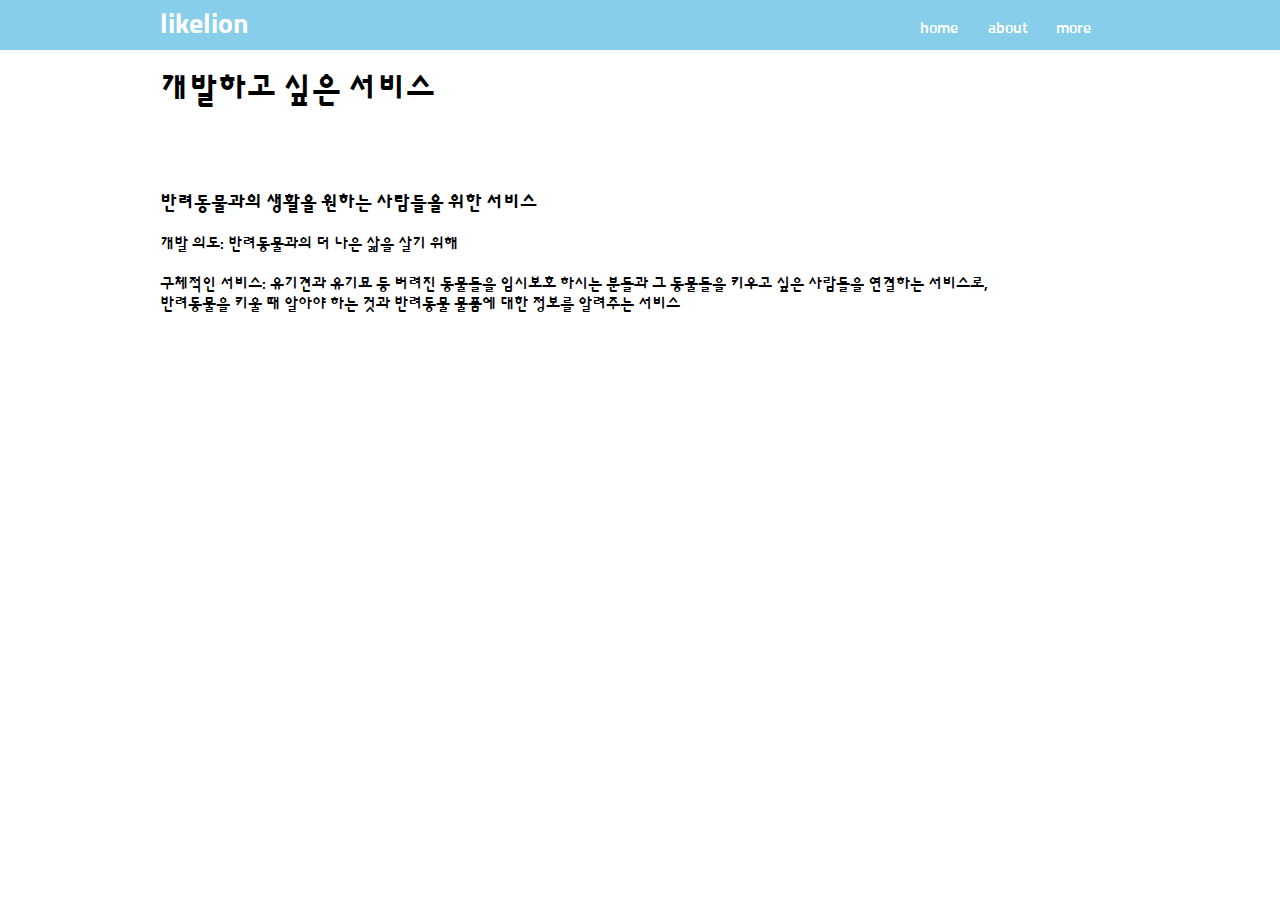
<file: more.html>
<!DOCTYPE html>
<html>
    <head>
        <title>자기소개</title>
        <link rel="stylesheet" href="style.css">
        <link href="https://fonts.googleapis.com/css?family=Sunflower:300&display=swap" rel="stylesheet"> 
    </head>
    <body>
        <nav>
            <div class="container">
                <h1>likelion</h1>
                <ul>
                    <li><a href="more.html">more</a></li>
                    <li><a href="about.html">about</a></li>
                    <li><a href="index.html">home</a></li>
                </ul>
            </div>
        </nav>
        <section>
            <div class="container">
                <h1>개발하고 싶은 서비스</h1><br><br>
                <h3>반려동물과의 생활을 원하는 사람들을 위한 서비스</h3>
                <p>개발 의도: 반려동물과의 더 나은 삶을 살기 위해 <br><br>
                     구체적인 서비스: 유기견과 유기묘 등 버려진 동물들을 임시보호 하시는 분들과 
                                     그 동물들을 키우고 싶은 사람들을 연결하는 서비스로,<br> 반려동물을 키울 때 알아야 하는 것과
                                     반려동물 물품에 대한 정보를 알려주는 서비스
                </p>
            </div>
        </section>
    </body>
</html>
</file>
<file: style.css>
body{
    margin: 0px;
    border: 0px;
    padding: 0px;
}

.container {
    width: 960px;
    margin: 0 auto;
}

nav{
    height: 50px;
    background-color: skyblue;
    color: white;
    font-family: 'Sunflower', serif;
}

nav h1{
    float: left;
    font-size: 28px;
    line-height: 180%;
    margin: 0;
}

nav ul{
    list-style-type: none;
    display: inline;
}

nav ul a{
    float: right;
    text-decoration: none;
    width: 60px;
    line-height: 50%;
    color: white;
    padding: 4px;
}

nav ul a:hover{
    color: coral;
}

header{
    background-image: url('img/backimg.jpg');
    background-size: 100% 80%;
    background-repeat: no-repeat;
    height: 500px;
}

#self_content{
    margin: 0 auto;
    text-align: center;
    font-family: 'Sunflower', serif;
}

header h1{
    margin-top: 0px;
    padding-top: 100px;
    color: lightpink;
}

header p {
    color: white;
    font-weight: bold;
}

section{
    font-family: 'Sunflower', serif;
}

.section_img {
    width: 300px;
    float: left;
    margin: 100px 10px;
}

section h2{
    text-align: center;
}

.section02{
    margin-bottom: 100px;
    text-align: center;
}
.section03{
    font-family: 'Sunflower', serif;
}

footer{
    background-color: lightgray;
    font-family: 'Sunflower', serif;
    text-align: center;
    padding-top: 30px;
    padding-bottom: 30px;
}
</file>
